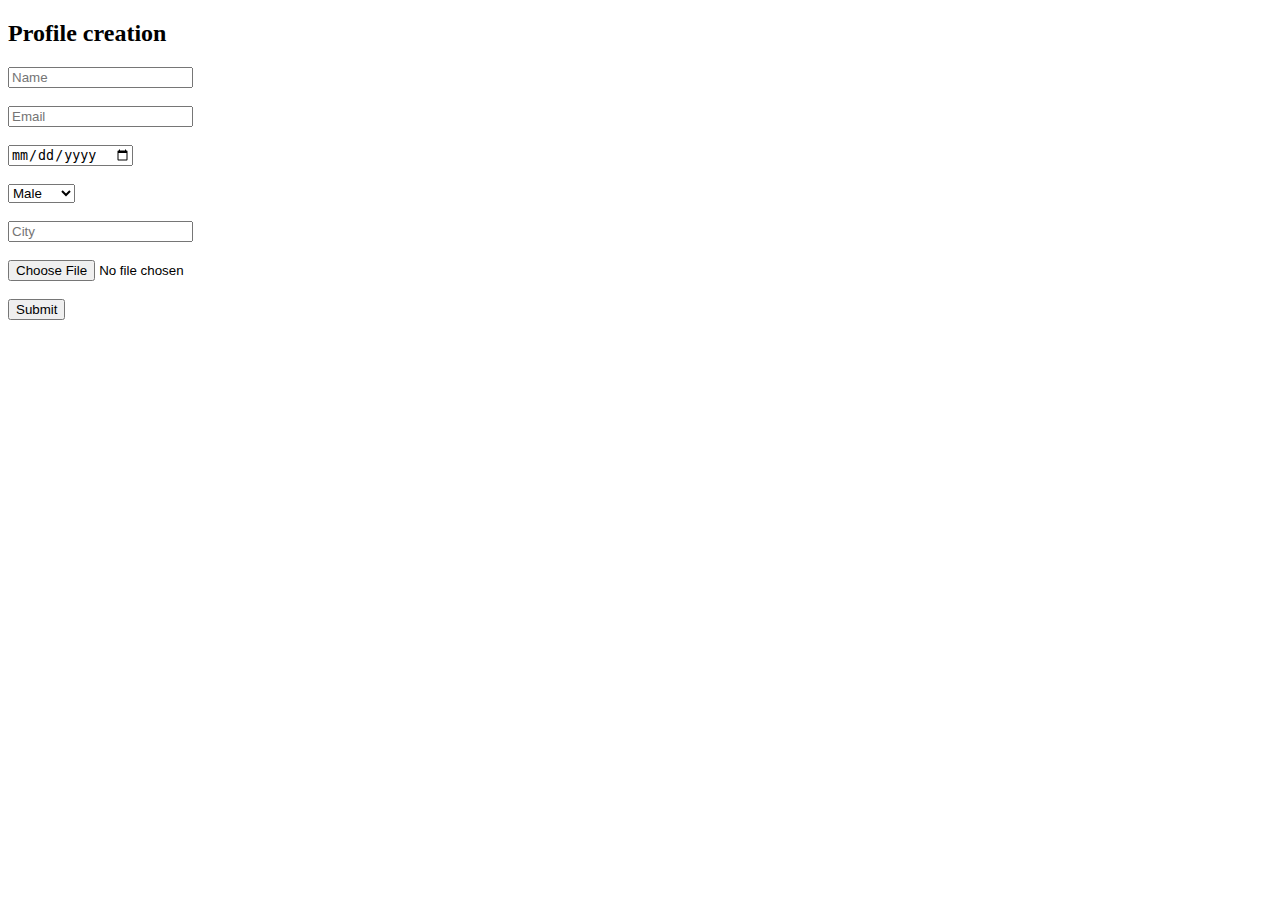
<file: com.profile/src/main/resources/templates/index.html>
<!DOCTYPE html>
<html>
<head>
<meta charset="UTF-8">
<title>Create Profile</title>
</head>
<body>
    <h2>Profile creation</h2>
		<form id="profileForm" action="/create" method="post" 
						enctype="multipart/form-data">
		    <input type="text" name="name" placeholder="Name" required />
		    <br><br>
		    <input type="email" name="email" placeholder="Email" required />
		    <br><br>
		    <input type="date" name="dob" placeholder="Date of Birth" required />
		    <br><br>
		    <select name="gender">
		        <option value="Male">Male</option>
		        <option value="Female">Female</option>
		        <option value="Other">Other</option>
		    </select>
		    <br><br>
		    <input type="text" name="city" placeholder="City" required />
		    <br><br>
		    <input type="file" name="photo" accept="image/*" />
		    <br><br>
		    <button type="submit">Submit</button>
		</form>
    
   </body>
  </html>
</file>
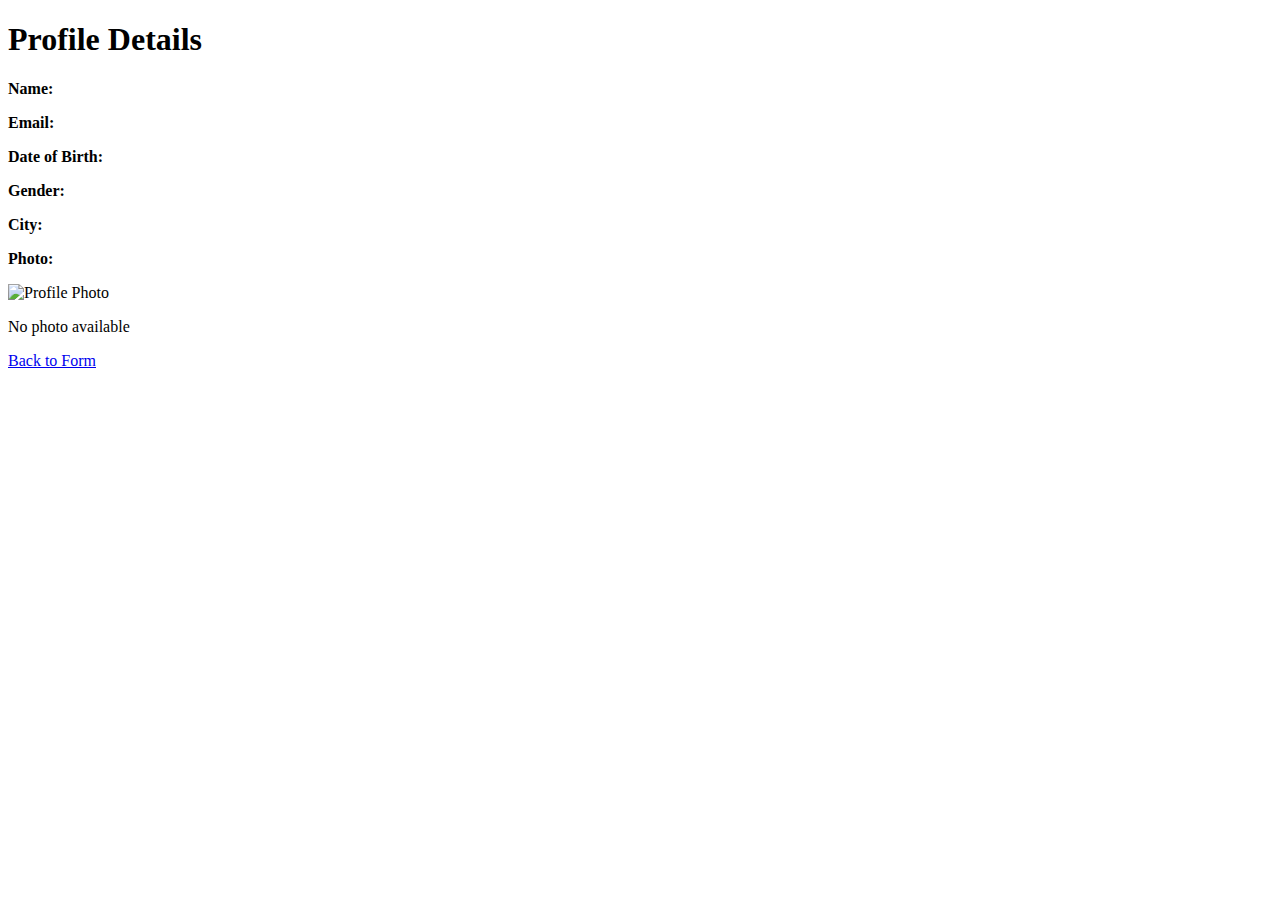
<file: com.profile/src/main/resources/templates/profile.html>
<!DOCTYPE html>
<html xmlns:th="http://www.thymeleaf.org">
<head>
    <title>Profile</title>
</head>
<body>
    <h1>Profile Details</h1>
    <div>
        <p><strong>Name:</strong> <span th:text="${profile.name}"></span></p>
        <p><strong>Email:</strong> <span th:text="${profile.email}"></span></p>
        <p><strong>Date of Birth:</strong> <span th:text="${profile.dob}"></span></p>
        <p><strong>Gender:</strong> <span th:text="${profile.gender}"></span></p>
        <p><strong>City:</strong> <span th:text="${profile.city}"></span></p>
        <p><strong>Photo:</strong></p>
        <img th:if="${profile.photoBase64}" 
        th:src="'data:image/jpeg;base64,' + ${profile.photoBase64}" 
        alt="Profile Photo" />
        <p th:if="${!profile.photoBase64}">No photo available</p>
    </div>
    <a href="/create">Back to Form</a>
</body>
</html>
</file>
